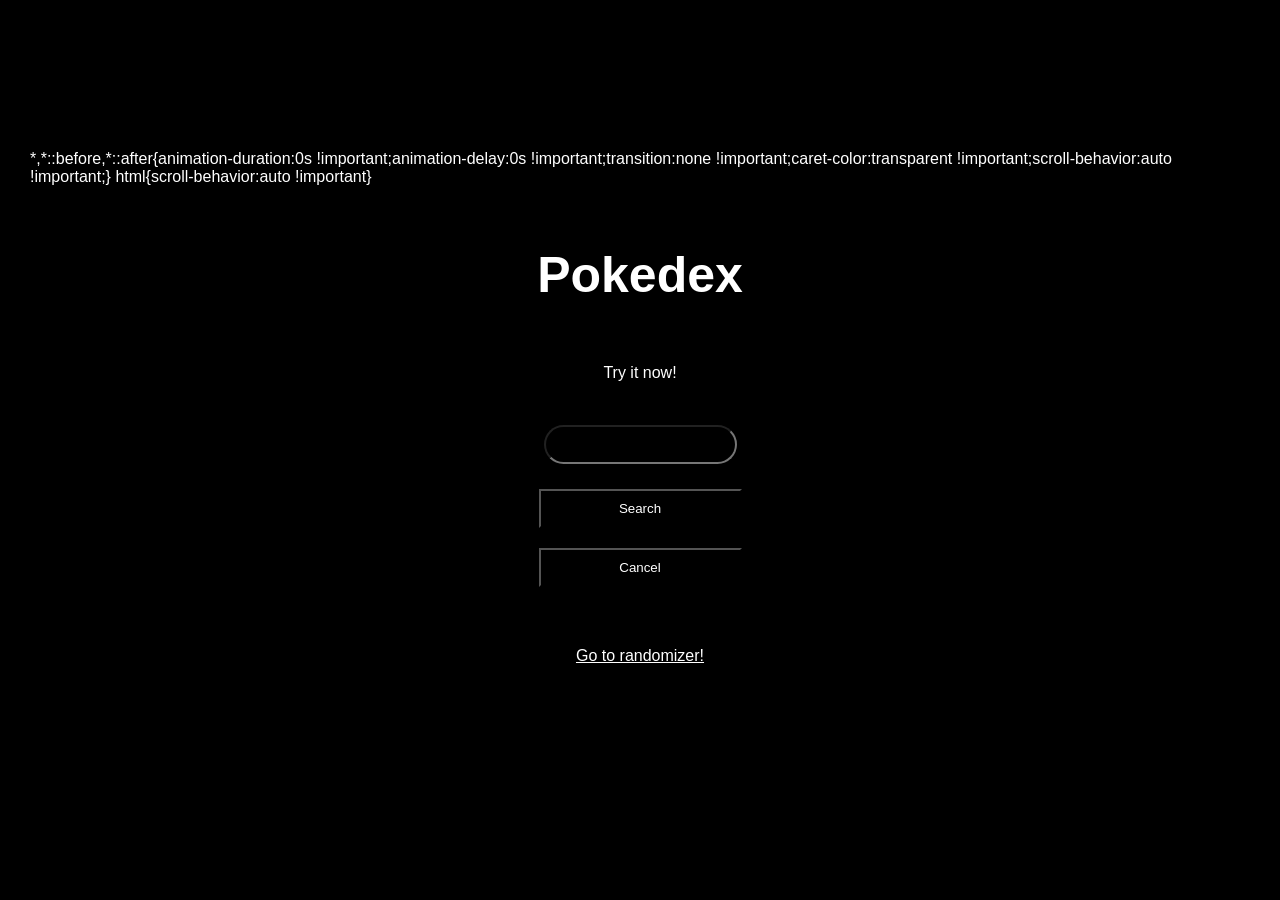
<file: index.html>
<!DOCTYPE html>
<html>
<head>
     <meta charset="utf-8">
     <meta name="author" content="Sara Ragel">
     <meta name="description" content="Pokedex cutre">
     <meta name="keywords" content="Pokemon, Pokedex, API, html, CSS, JavaScript">
     <!--favicon-->
    <link rel="stylesheet" href="styles.css">
    <script src="index.js"></script> 
</head>
<body>
<main>
    <header>
        <h1>Pokedex</h1>
    </header>
    <article>
        <!--<section>
            <div>
                <img src="" alt="Imágen Pokemon">
            </div>s
        </section>-->
        <section>
            <form>
                <label for="barra-busqueda">Try it now!</label><br>
                <input class="input" type="text" id="input"></input>
                <button id="button" type="submit">Search</button>
                <button id="reload" type="reset">Cancel</button>
            </form>
        </section>
        <section>
            <p>
                <a href="randomizer.html">Go to randomizer!</a>
            </p>
        </section>
    </article>
</main>
<!--<footer>
    Página cutrecilla hecha por Sara Ragel
</footer> -->
</body>
</html>
</file>
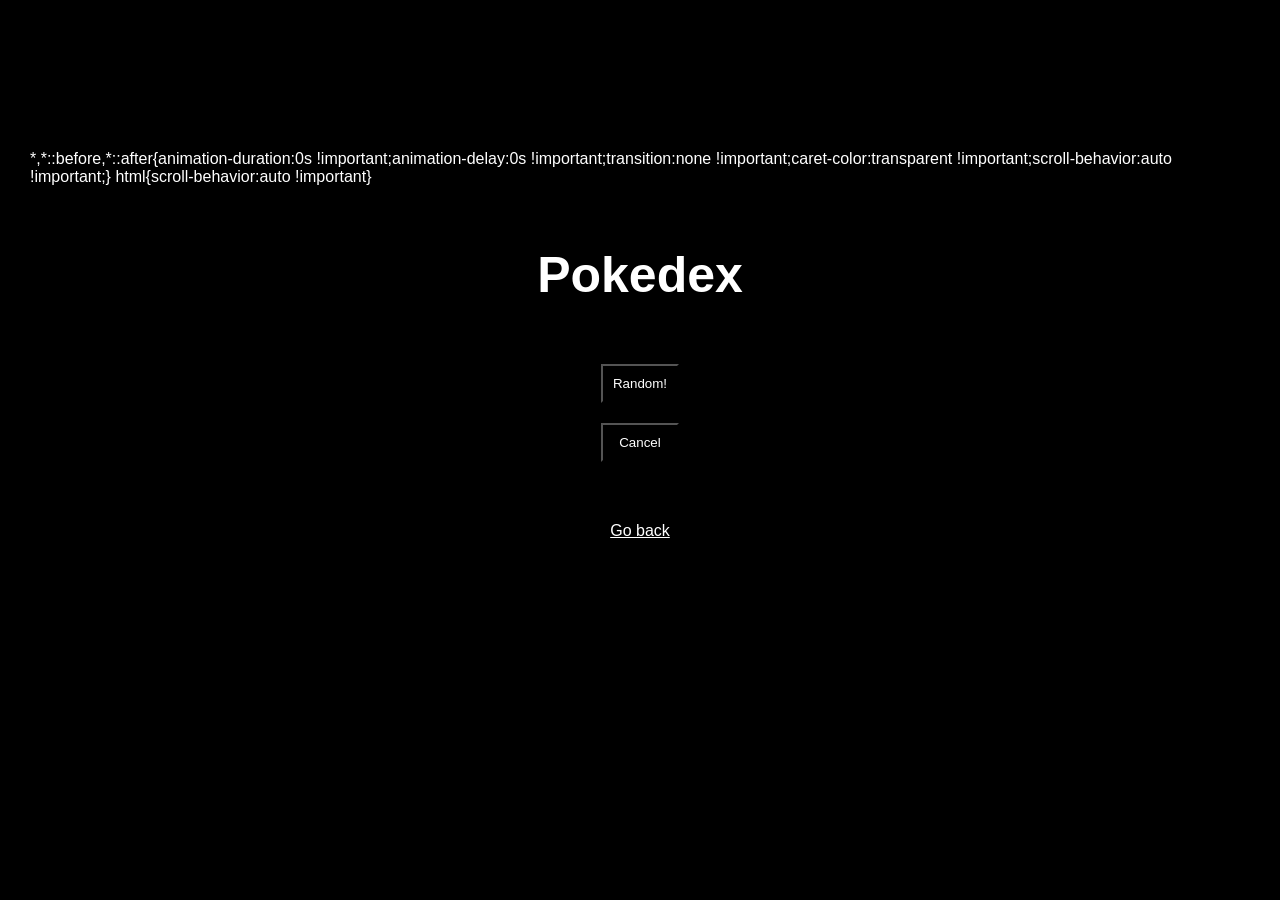
<file: randomizer.html>
<!DOCTYPE html>
<html>
<head>
     <meta charset="utf-8">
     <meta name="author" content="Sara Ragel">
     <meta name="description" content="Pokedex-random-section">
     <meta name="keywords" content="Pokemon, Pokedex, API, html, CSS, JavaScript">
     <!--favicon-->
    <link rel="stylesheet" href="r styles.css">
    <script src="randomizer.js"></script> 
</head>
<body>
<main>
    <header>
        <h1>Pokedex</h1>
    </header>
    <article>
        <section>
            <form id="formulario">
                <button id="boton" type="submit">Random!</button>
                <button id="reload" type="reset">Cancel</button>
            </form>
        </section>
        <section>
            <p>
                <a href="index.html">Go back</a>
            </p>
        </section>
    </article>
</main>
<!--<footer>
    Ejercicio por Sara Ragel
</footer> -->
</body>
</html>
</file>
<file: styles.css>
* {
    padding: 10px;
    margin-top: 5px;
    margin-bottom: 5px;
    margin: auto;
    font-family: 'Poppins', sans-serif;
    background-color: black;
    color: white;
    display: grid;
    place-content: center;
}

h1 {
    font-weight: 900;
    font-size: 50px;
}

input {
    border-radius: 50px;
}

img {
    height: 130px;
    width: auto;
    place-content: baseline center;
}

.input {
    margin: 15px;
}

footer {
    font-weight: 100;
    font-size: 9pt;
}
button {
    margin: 10px;
}
</file>
<file: r styles.css>
* {
    padding: 10px;
    margin-top: 5px;
    margin-bottom: 5px;
    margin: auto;
    font-family: 'Poppins', sans-serif;
    background-color: black;
    color: white;
    display: grid;
    place-content: center;
}

h1 {
    font-weight: 900;
    font-size: 50px;
}

input {
    border-radius: 50px;
}

img {
    height: 130px;
    width: auto;
    place-content: baseline center;
}

.input {
    margin: 15px;
}

footer {
    font-weight: 100;
    font-size: 9pt;
}
button {
    margin: 10px;
}
</file>
